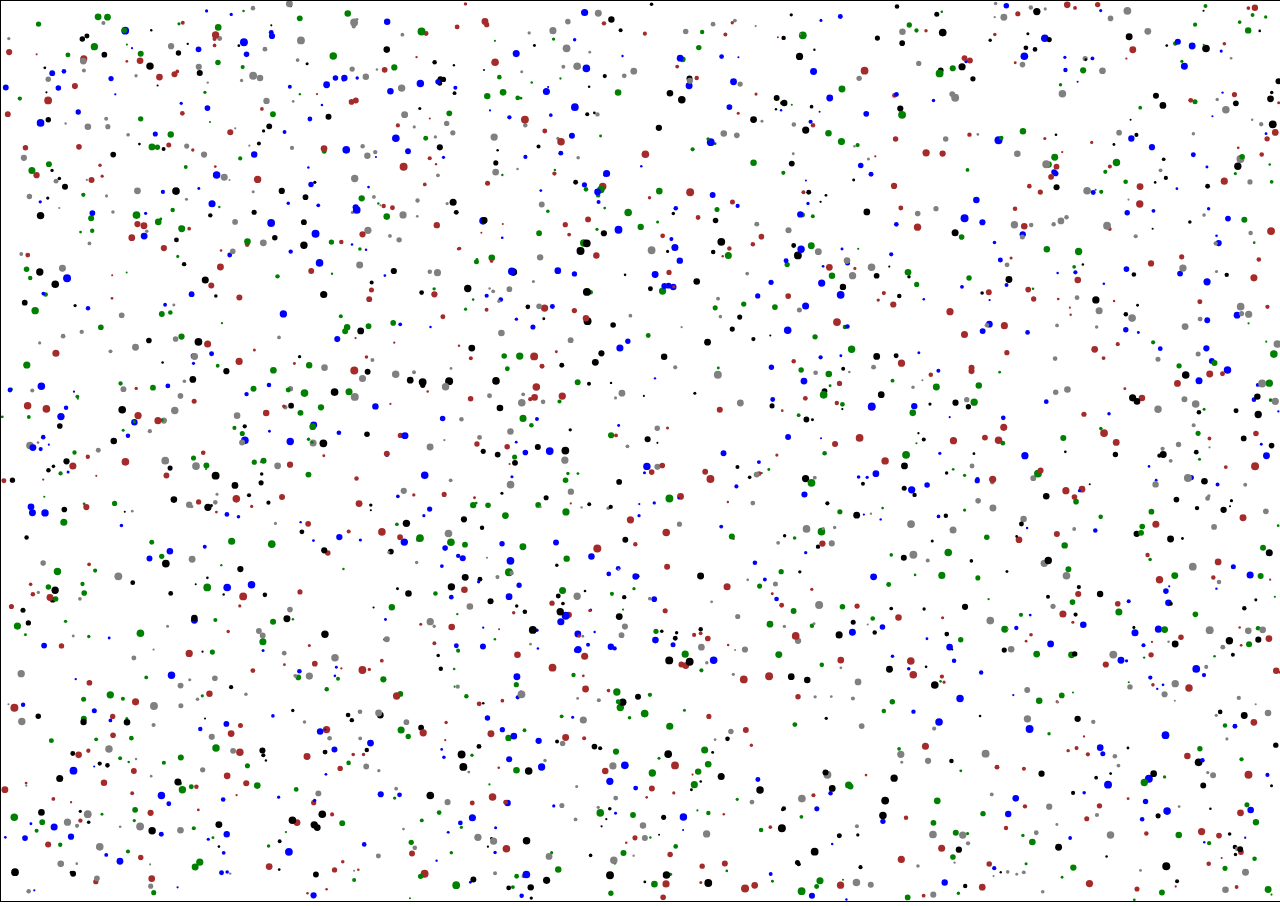
<file: canvas_random/index.html>
<!DOCTYPE html>
<meta charset="UTF-8"

<head>
    <title>Canvas Resize</title>
    <style type="text/css">
        canvas {
            border: 1px solid black;
;
        }

        body {
            margin: 0;
        }
    </style>
</head>

<body>
    <canvas></canvas>
    <script src="canvas.js"></script>
</body>

</html>
</file>
